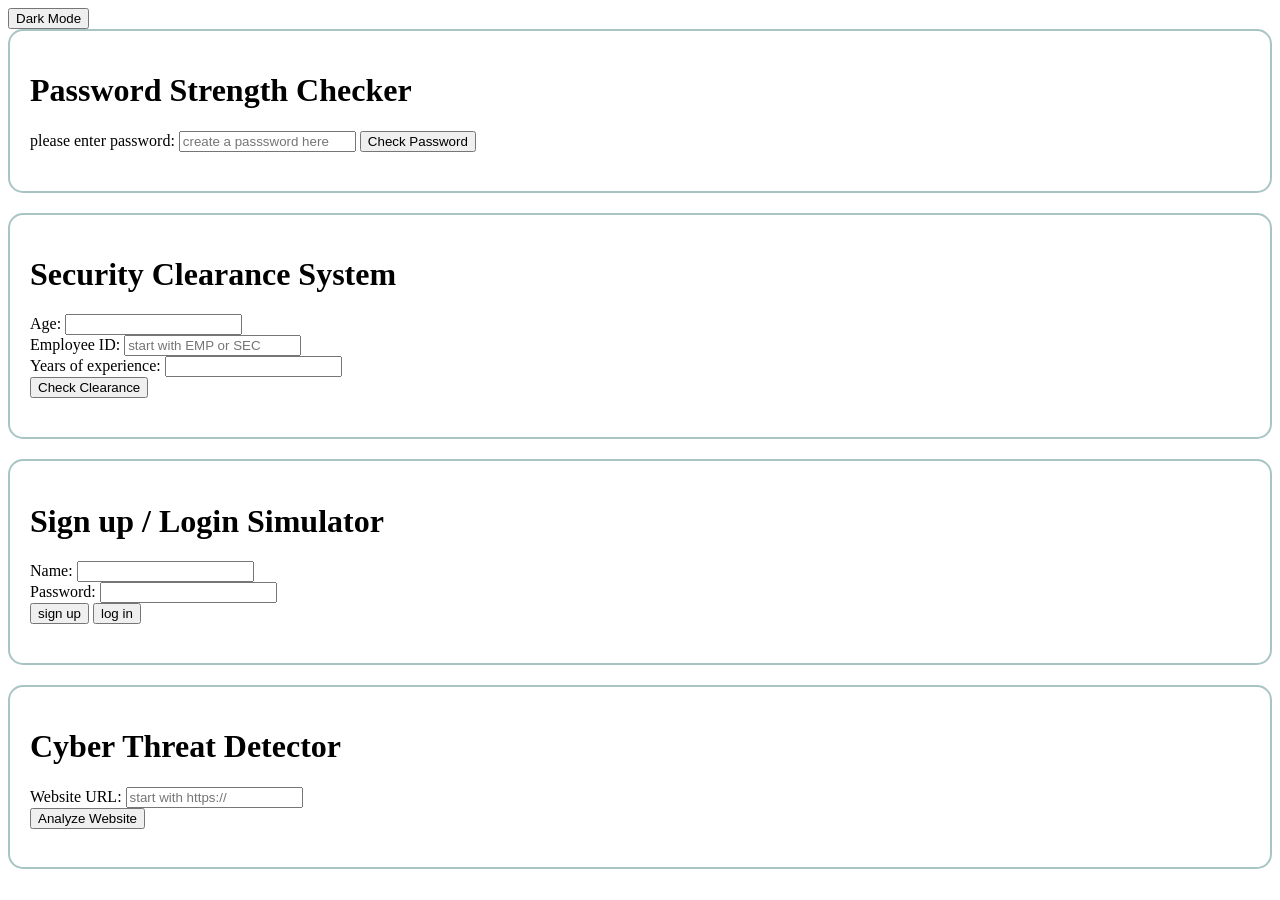
<file: index.html>
<!doctype html>
<html>
	<head>
		<title>interactive website</title>
		<style>
			.section{
				padding:20px;
				margin-bottom:20px ;
				border-radius:15px;
				border:2px solid rgb(169, 196, 196);
			}
			button:hover{
				background-color:rgb(170, 170, 191);
        color: white;
       }
		</style>
	</head>
	<body id='body'>
		<div>
			<button id='dark' onclick='dark()'>Dark Mode</button>
		</div>
		<div class='section'>
			<h1>Password Strength Checker</h1>
			<label>please enter password:</label>
			<input type='text' id='password' placeholder="create a passsword here" >
			<button onclick='check()'>Check Password</button>
			<h3 id='result'></h3>
		</div>

		<div class='section'>
			<h1>Security Clearance System</h1>
        <label>Age:</label>
        <input type='text' id='age'><br>
        <label>Employee ID:</label>
        <input type='text' id='emId' placeholder="start with EMP or SEC"><br>
        <label>Years of experience:</label>
        <input type='text' id='experience'><br>
        <button onclick='checkClearance()'>Check Clearance</button>
        <h3 id='clearanceResult'></h3>
		</div>

		<div class='section'>
		    <h1>Sign up / Login Simulator</h1>
            <label>Name:</label>
            <input type='text' id='name'><br>
            <label>Password:</label>
            <input type='password' id='psw'><br>
            <button onclick='getpsw()'>sign up</button>
            <button onclick='signin()'>log in</button>
            <h3 id='result2' class="result"></h3>	
		</div>

		<div class='section'>
			<h1>Cyber Threat Detector</h1>
        <label>Website URL:</label>
        <input type='text' id='url' placeholder="start with https://"><br>
        <button onclick='analyze()'>Analyze Website</button>
        <h3 id='threatResult'></h3>
		</div>
		<script>
			//section 1 Password Strength Checker //
			function check(){
				let password = document.getElementById('password').value;
				let result = '';
				if(password.length<12){
					result+='Password too short.<br>';
				}
				if (!/[A-Z]/.test(password)) {
                    result += 'Missing uppercase letter <br>';
                }
                if (!/[a-z]/.test(password)) {
                  result += 'Missing lowercase letter <br>';
                }
                if (!/[!@#$%^&*()_+\-=\[\]{};':"\\|,.<>\/?~`]/.test(password)) {
                  result += 'Missing punctuation <br>';
                }
                if (password.includes(' ')) {
                  result += 'Password cannot contain spaces <br>';
                }
                if(password.length >= 12 && /[A-Z]/.test(password) && /[a-z]/.test(password) && /[!@#$%^&*()_+\-=\[\]{};':"\\|,.<>\/?~`]/.test(password) &&!password.includes(' ')){
                    result = 'Strong Password';
                }
                document.getElementById('result').innerHTML = result;
            }
            //section 2 Security Clearance System//
            function checkClearance() {
            let age = document.getElementById('age').value;
            let emId = document.getElementById('emId').value;
            let experience = document.getElementById('experience').value;
            if (!emId.startsWith('EMP') && !emId.startsWith('SEC')) {
               document.getElementById('clearanceResult').innerHTML = 'invalid employee ID';
                return;
            }
            if (age >= 25 && experience >= 5 && emId.startsWith('SEC')) {
                document.getElementById('clearanceResult').innerHTML = 'Access Granted: Level 3';
                return;
            }
            if (age >= 21 && experience >= 2 && emId.startsWith('EMP')) {
                document.getElementById('clearanceResult').innerHTML = 'Access Granted: Level 2';
                return;
            }
            if (age >= 18 && emId.startsWith('EMP')) {
                document.getElementById('clearanceResult').innerHTML = 'Access Granted: Level 1';
                return;
            }
            document.getElementById('clearanceResult').innerHTML = 'invalid employee ID';
        }
            
          //section 3 Sign up / Login Simulator //
            let database = [];
            function getpsw(){
            	let user_entered = document.getElementById('name').value;
              let psw_entered = document.getElementById('psw').value;
              let pair = (user_entered + ' ' + psw_entered).split(' ');
            database.push(pair);
            document.getElementById('result2').innerHTML = 'registration ok!';
            }

            function signin(){
            let user_entered = document.getElementById('name').value;
            let psw_entered = document.getElementById('psw').value;
            for (let i = 0; i < database.length; i++) {
                if (database[i][0] == user_entered && database[i][1] == psw_entered) {
                   document.getElementById('result2').innerHTML = 'Login Successful';
                    return;
                }
               }
            for (let i = 0; i < database.length; i++) {
                if (database[i][0] == user_entered) {
                    document.getElementById('result2').innerHTML = 'Incorrect password';
                    return;
                }
            }
            document.getElementById('result2').innerHTML = 'Username not found';
        }

        //section 5 Cyber Threat Detector//
        function analyze(){
        	let url = document.getElementById('url').value;
          let suspicious = false;
            if (url.includes('free-money')) {
                suspicious = true;
            }
            if (url.includes('hack')) {
                suspicious = true;
            }
            if (url.includes('winner')) {
                suspicious = true;
            }
            if (url.includes('bitcoin')) {
                suspicious = true;
            }

            let link = url.startsWith('https://');
            if (link && !suspicious){
                document.getElementById('threatResult').innerHTML = 'Safe Website';
            } 
            else if (link && suspicious) {
                document.getElementById('threatResult').innerHTML = 'Suspicious Website';
            } 
            else if (!link && suspicious) {
                document.getElementById('threatResult').innerHTML = 'Dangerous Website';
            } 
            else {
                document.getElementById('threatResult').innerHTML = 'Please enter a valid URL';
            }
        }
        //section 4 dark mode button//
        function dark(){
        	let body = document.getElementById('body');
          let dark = document.getElementById('dark');
          if (body.style.backgroundColor =='black') {
                body.style.backgroundColor = 'white';
                body.style.color = 'black';
                dark.innerHTML = 'Dark Mode';
            } 
            else {
                body.style.backgroundColor = 'black';
                body.style.color = 'white';
                dark.innerHTML = 'Light Mode';
            }
        }        
		</script>
	</body>
</html>
</file>
